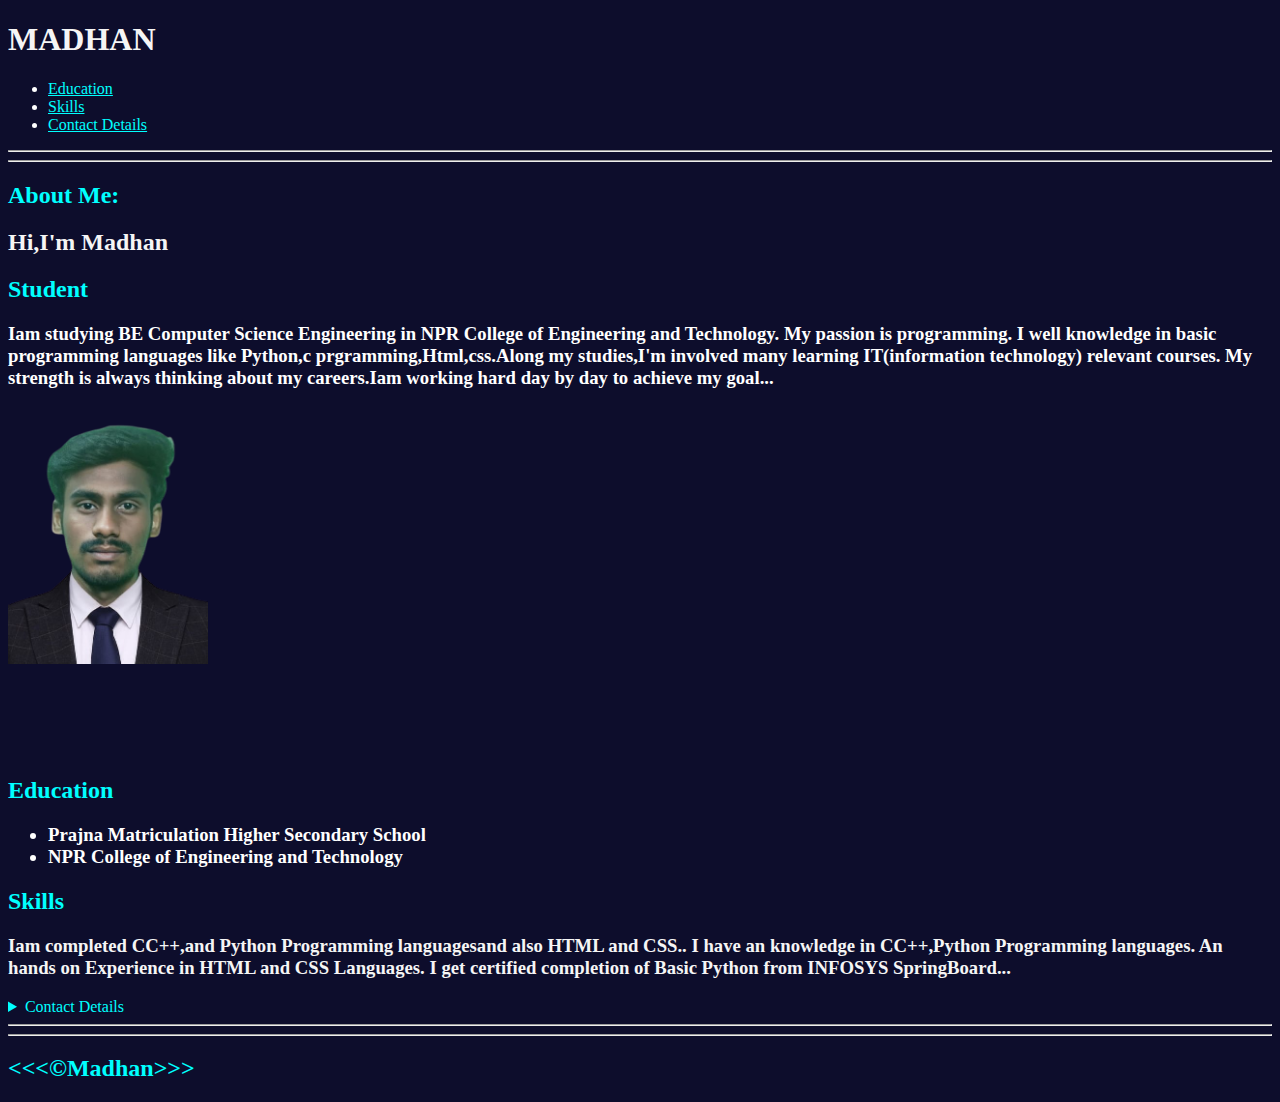
<file: Project-Task1/index.html>
<!DOCTYPE html>
<html lang="en">
<head>
    <meta charset="UTF-8">
    <meta name="viewport" content="width=device-width, initial-scale=1.0">
    <title>portfolio</title>
    <link rel="stylesheet" href="style.css">
</head>
<body>
    <h1>MADHAN</h1>
    <nav>
        <ul>
            <li><a href="#Ed">Education</a></li>
            <li><a href="#Sk">Skills</a></li>
            <li><a href="#cont">Contact Details</a></li>
         </ul>
    </nav>
    <hr>
    <hr>
    <h2 class="one">About Me:</h2>
    <h2 class="two">Hi,I'm Madhan</h2>
    <h2 class="three">Student</h2>
        <h3 class="four">Iam studying BE Computer Science Engineering in NPR College of Engineering and Technology.
        My passion is programming.
        I well knowledge in basic programming languages like Python,c prgramming,Html,css.Along my studies,I'm involved many learning IT(information technology) relevant courses.
        My strength is always thinking about my careers.Iam working hard day by day to achieve my goal...</h3>
     <div class="photo">
        <img src="Madhan-removebg-preview.png" alt="Profile" width="200px">
     </div>
     <div class="icons">
      <a href="https://www.linkedin.com/in/madhan-8676b424a"><i class='bx bxl-linkedin'></i></a>
      
      <a href="#"><i class='bx bxl-instagram'></i></a>
     </div>
        <section id="Ed">
        <h2 style="color: aqua;">Education </h2>
        <ul><h3><li>Prajna Matriculation Higher Secondary School</li>
                  <li>NPR College of Engineering and Technology</li></h3>
             </ul>
        </h2>
<section id="Sk">
        <h2>Skills</h2>
            <h3 class="two">Iam completed CC++,and Python Programming languagesand also HTML and CSS.. I have an knowledge in CC++,Python Programming languages.
               An hands on Experience in HTML and CSS Languages. I get certified completion of Basic Python from INFOSYS SpringBoard...</h2>
            </h3>
</section>
<section id="cont">    
    <aside>
       <details>
            <summary>Contact Details</summary>
             <h3 class="four">Gmail:
              madhanpitchaimani@gmail.com</h3>
              <h3 style="color: white;">Mobile No:9025614585</h3>
            </details>

    </aside> 
</section>
<hr>
<hr>
<h2>&lt;&lt;&lt;&copy;Madhan&gt;&gt;&gt;</h2>
</body>
</html>
</file>
<file: Project-Task1/style.css>
nav{
    color: aqua;
}
body{
    background-color:rgb(13, 13, 44);
}
h1{
    color:whitesmoke;
}
h2{
    color: aqua;
}
li{
    color: white;
}
a{
    color: aqua;
}
.one{
    color: aqua;
}
.two{
        color: whitesmoke;
}
.three{
    color: aqua;
}
.four{
    color:white;
}
summary{
    color: aqua;
}
.photo{
    padding-left: 250Spx;
    padding-bottom: 300px;
    height: 50px;
}
.icon{
    position: absolute;
    bottom: 40px;
    width: 170px;
    display: flex;
    justify-content: space-between;
}
.icon a{
    position: relative;
    display: inline flex;
    justify-content: center;
    align-items: center;
    width: 40px;
    height: 40px;
    backgronud:transparent;
    border: 2px solid #f86611;
    border-radius: 50px;
    font-size: 20px;
    color: #dc220d;
    text-decoration: none;
    z-index: 1;
}
.icon a::before {
    content:'';
    position: absolute;
    top: 0;
    left: 0;
    width: 0;
    height:100%;
    background: rgb(229, 14, 14);
    z-index: -1;
    transition: .5s;
}
.icon a:hover::before {
    width: 100%;
}
</file>
